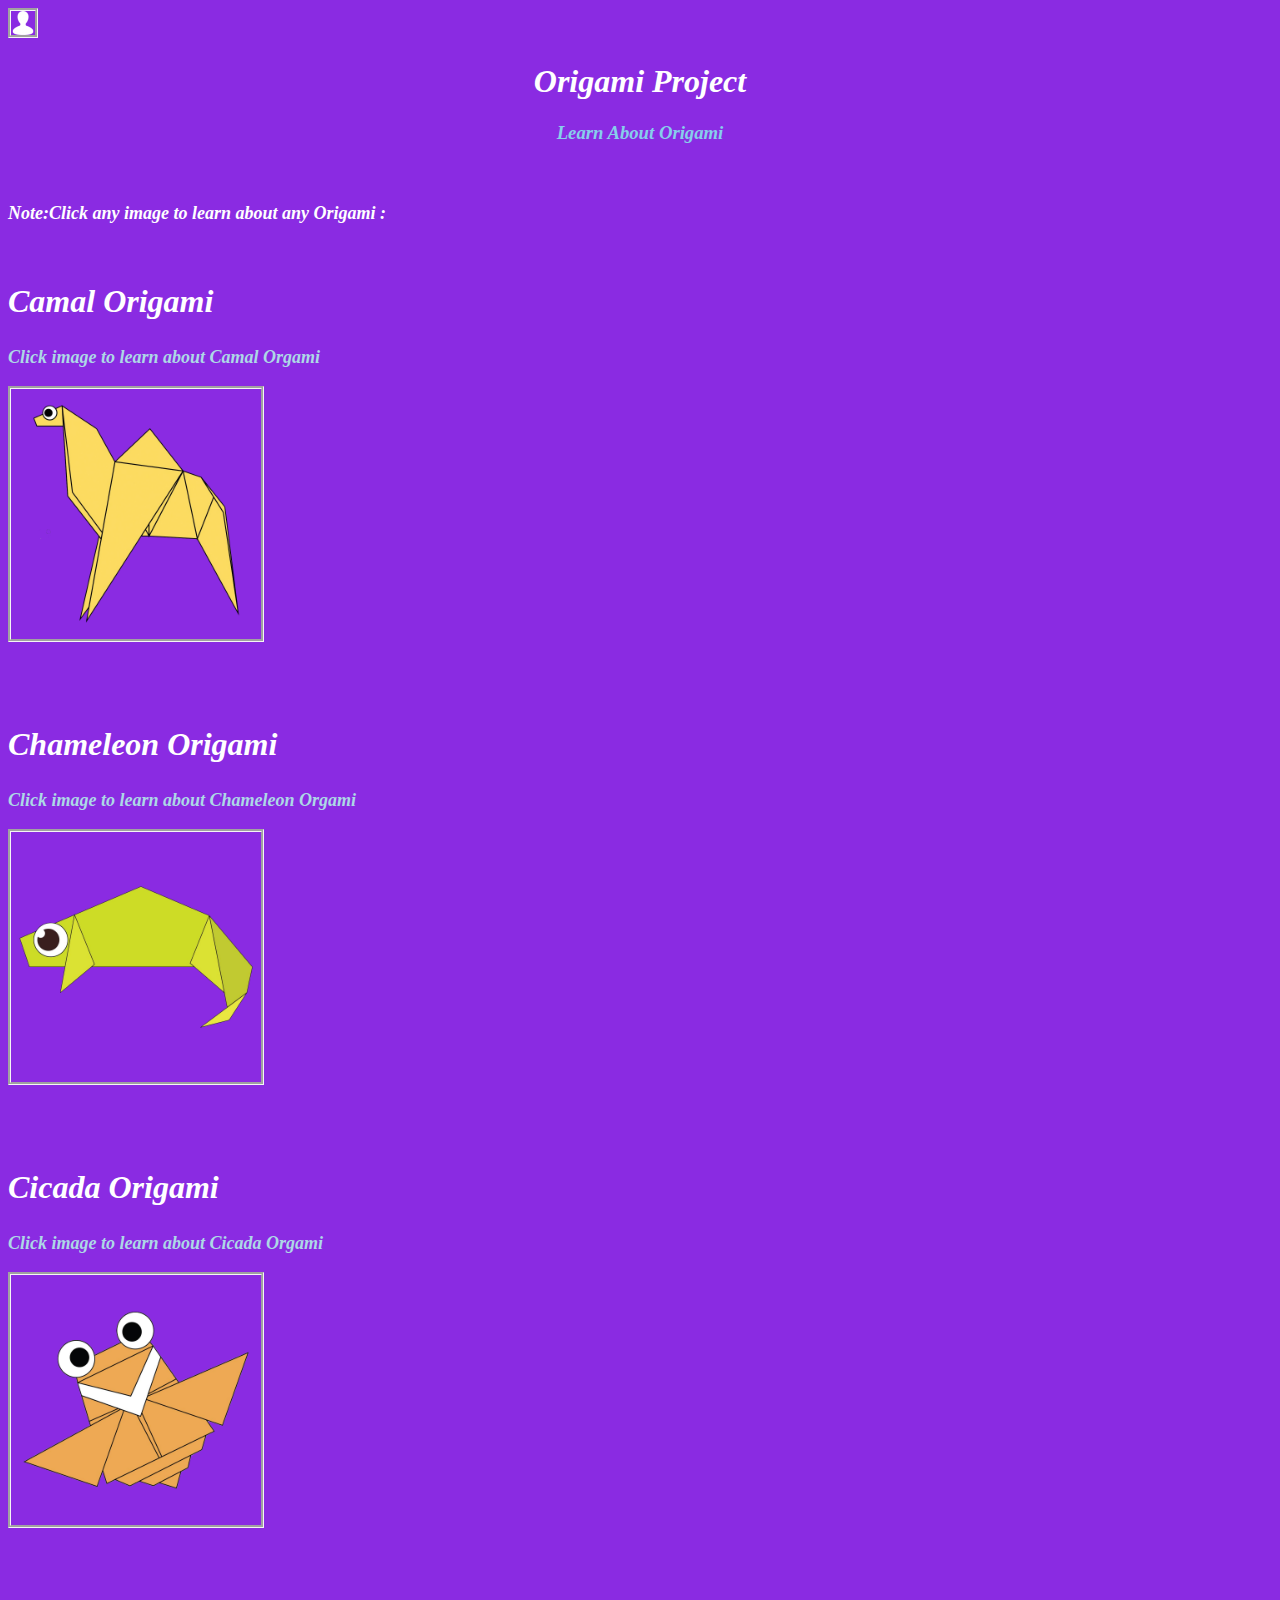
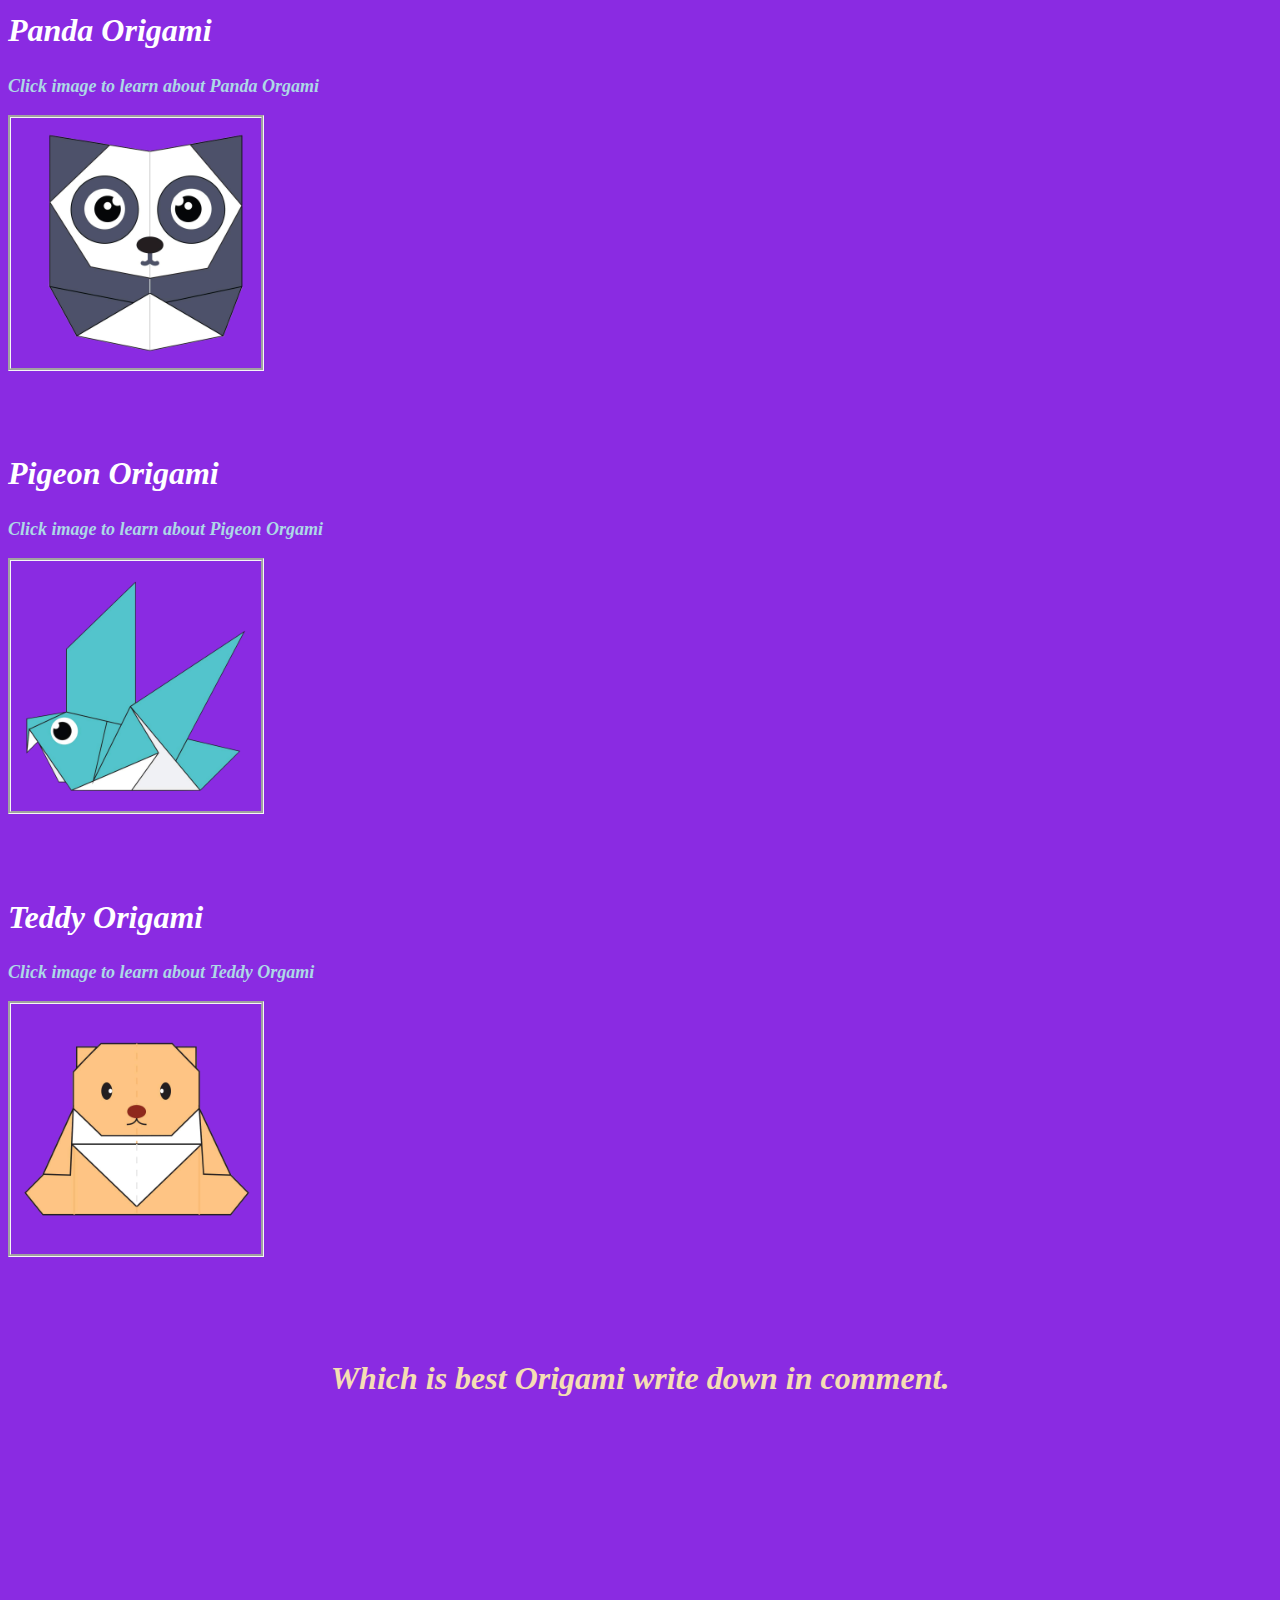
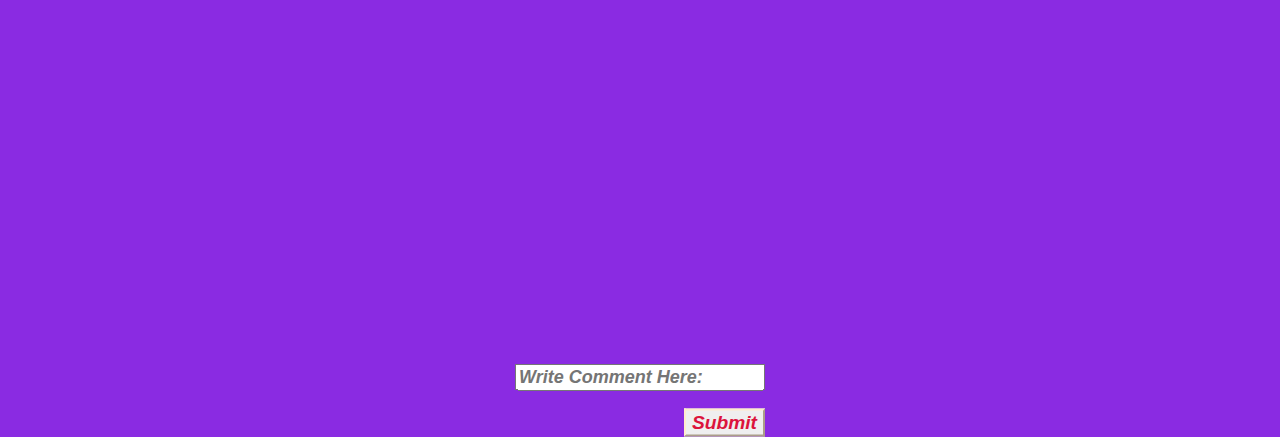
<file: PROJECT=49/index.html>
<!DOCTYPE html>
<html>

<head>

<title >Origami Project</title>
<link rel="stylesheet" href="style.css">

</head>

<body style="background-color: blueviolet;"> 
    <a href="https://rishabhghalayan.github.io/a1/"><img src="contacts-24.png"></a> 

<h1 style="color: white;">Origami Project</h1>
<h3 style="color: skyblue;">Learn About Origami</p>
<br>
<h2 style="font-size: large;">Note:Click any image to learn about any Origami :</h2>
<br>
<h2>Camal Origami</h2>
<p>Click image to learn about Camal Orgami</p>
<a href="http://origami.me/camel/"><img src="images/camel.png" width="250" height="250"></a>
<br>
<br>
<br>
<br>
<h2>Chameleon Origami</h2>
<p>Click image to learn about Chameleon Orgami</p>
<a href="http://origami.me/chameleon/"><img src="images/chameleon.png" height="250" width="250" ></a>
<br>
<br>
<br>
<br>
<h2>Cicada Origami</h2>
<p>Click image to learn about Cicada Orgami</p>
<a href="http://origami.me/flying-cicada/"><img src="images/cicada.png" height="250" width="250" ></a>
<br>
<br>
<br>
<br>
<h2>Panda Origami</h2>
<p>Click image to learn about Panda Orgami</p>
<a href="http://origami.me/panda/"><img src="images/panda.png" height="250" width="250" ></a>
<br>
<br>
<br>
<br>
<h2>Pigeon Origami</h2>
<p>Click image to learn about Pigeon Orgami</p>
<a href="http://origami.me/pigeon/"><img src="images/pigeon.png" height="250" width="250" ></a>
<br>
<br>
<br>
<br>
<h2>Teddy Origami</h2>
<p>Click image to learn about Teddy Orgami</p>
<a href="http://origami.me/teddy-bear/"><img src="images/teddy.png" height="250" width="250" ></a>
<br>
<br>
<br>
<br>
<br>
    
 <h2 style="text-align: center; color:wheat;">Which is best Origami write down in comment.</h2>

    <div class="container"> <form>  
        <input type="text" placeholder="Write Comment Here:" style="font-size: large; " width="500">
        <br>
        <br><button type="submit"value="click me" style="float:right; font-size: larger">Submit</button>
        </form></div>
</body>

</html>
</file>
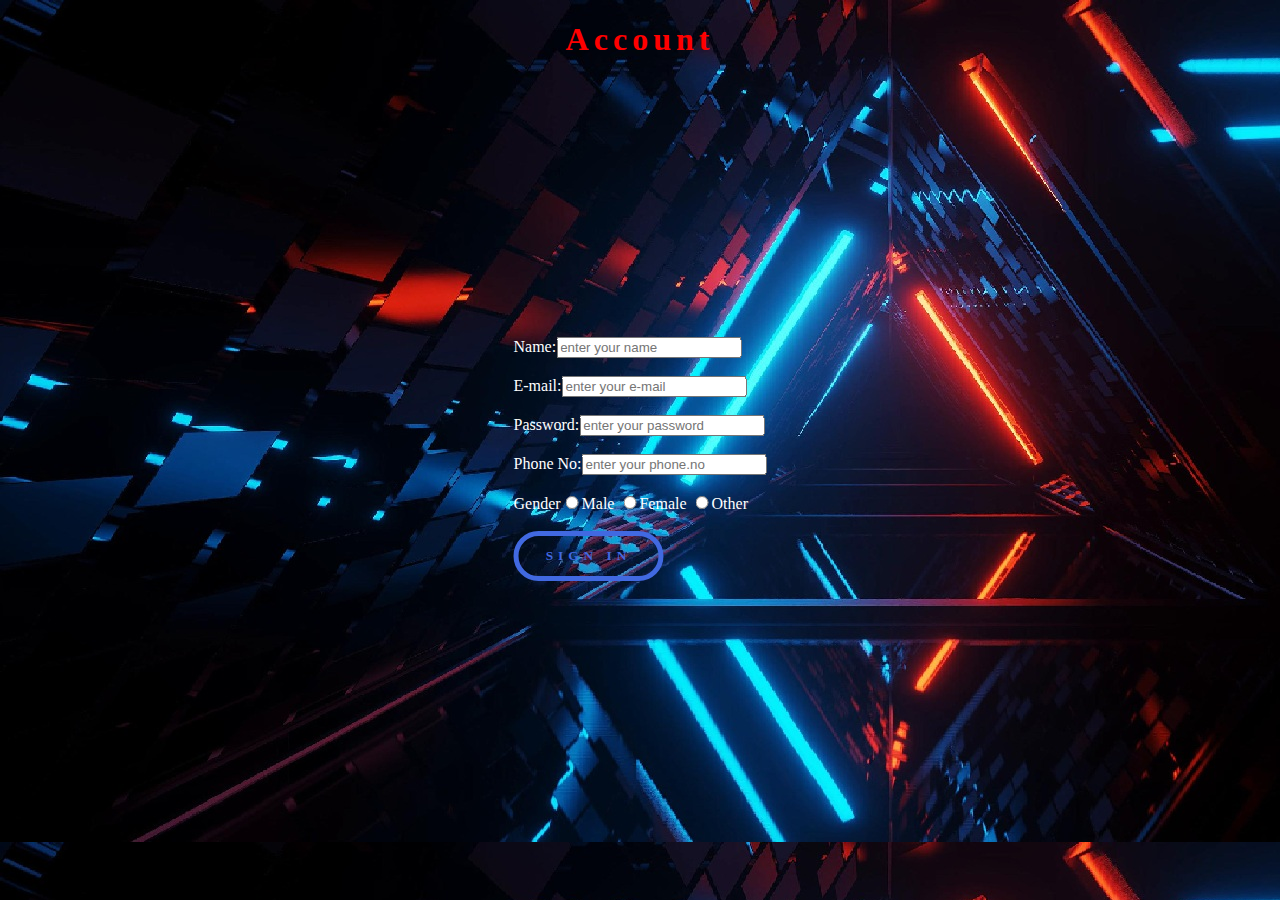
<file: PROJECT=49/account.html>
<!DOCTYPE html>
<html>
    <head>
<title>Account</title>
<link rel="stylesheet" href="ac.css">
    </head>

    <body style="color: white;">
         <h1 style="text-align: center; color: red ; text-shadow: red; cursor: pointer; letter-spacing: 5px; ">Account</h1>
        <div class="container">
            <form>

                  
               <form>
                <br>
                 Name:<input type="text" placeholder="enter your name"> <br>
                <br>
                E-mail:<input type="email" placeholder="enter your e-mail"><br>
                <br>
                Password:<input type="password" placeholder="enter your password" ><br>
                <br>
                Phone No:<input type="number" placeholder="enter your phone.no"><br>
                <br>
                Gender<input type="radio" name="Gender">Male
                <input type="radio" name="Gender">Female
                <input type="radio" name="Gender">Other
                <br>
                <br>
                <button type="submit" class="button" style="background-color: transparent; height: 50px;">Sign In</button>
                
               

               </form>


                 
            </form>
        
       

    </body>
</html>
</file>
<file: PROJECT=49/style.css>
h1{font-style: italic; font-weight: bolder; font-size: xx-large; text-align: center;}
p{font-style: italic; font-weight: bolder; font-size:large; color: lightblue;}
h2{color:white; font-style: italic; font-size: xx-large; font-weight: bolder;}
h3{font-style: italic; font-weight: bolder; font: size 10px; text-align: center;}
td{font-style: italic; font-weight: bolder; color: white; font-size: xx-large;}
button{font-style:italic; font-weight: bolder; font-size: large; color: crimson; border-color: blanchedalmond;}
input{font-weight: bolder; font-style: italic; font-size: large; color: firebrick;}
img{border-style:groove;border-color: whitesmoke;}
.container
{
    position: absolute;
    top: 400%;
    left: 50%;
    transform: translate(-50%,-50%);
}
</file>
<file: PROJECT=49/ac.css>
body{
margin: 0;
padding: 0;
background-image:url(G.jpg);
}

.container
{
    position: absolute;
    top: 50%;
    left: 50%;
    transform: translate(-50%,-50%);
}

.button
{
    position:relative;
    text-align: center;
    width: 150px;
    color: royalblue;
    font-family: poppins;
    font-weight: bolder;
    border: 5px solid royalblue;
    text-transform: uppercase;
    letter-spacing: 5px;
    cursor: pointer;
    border-radius: 100px;
    transition: 1.5s;
}
.button:hover
{
    box-shadow: 0 0px 0px 0 royalblue inset, 0 5px 50px 0 royalblue,
    0 5px 50px 0 royalblue inset,0 5px 50px 0 royalblue;
    text-shadow: 0 5px 50px 0 royalblue inset, 0 5px 50px 0 rgb(78, 115, 224),
    0 5px 50px 0 royalblue inset,0 5px 50px 0 royalblue; ;
}
</file>
